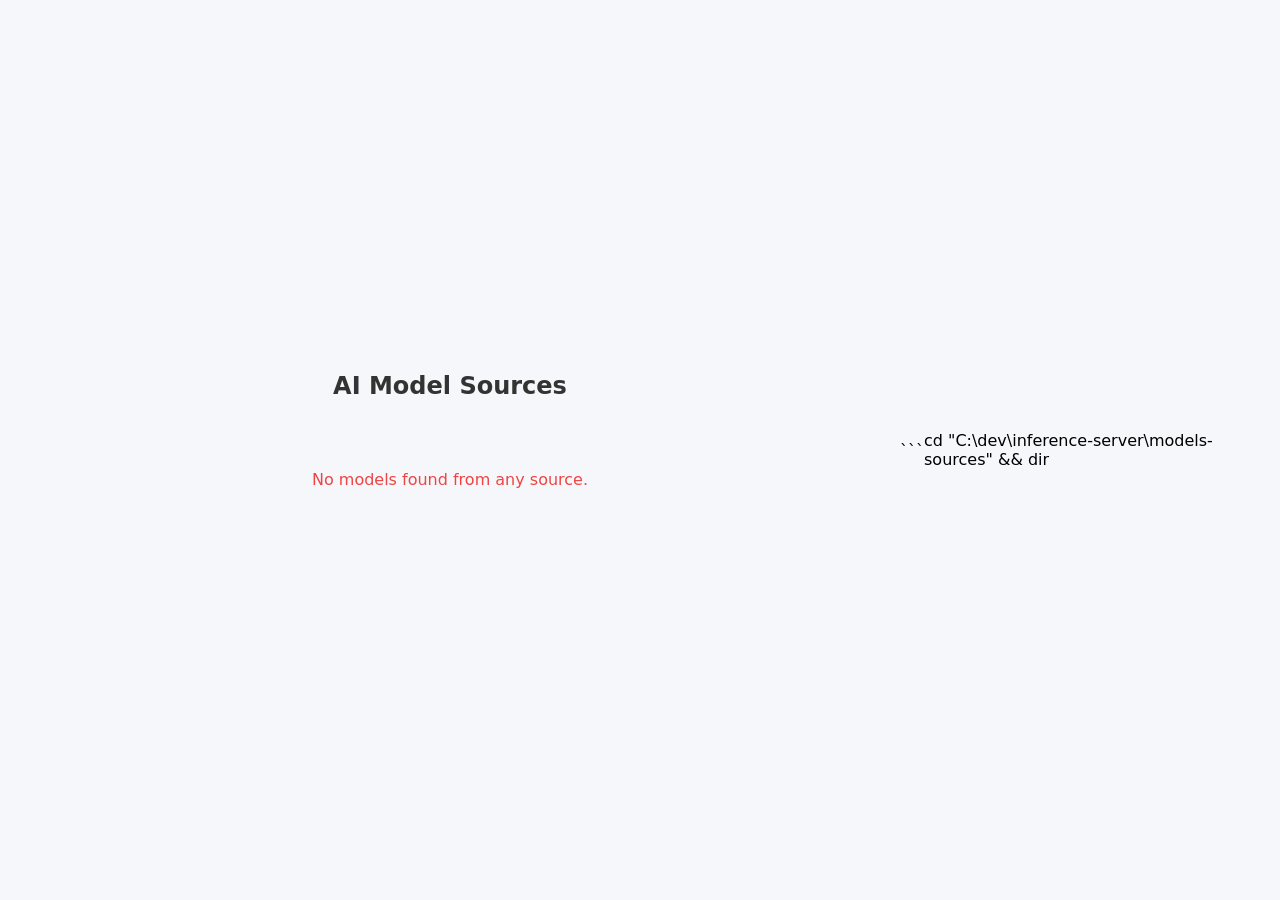
<file: models-sources/models.html>
<!DOCTYPE html>
<html lang="en">
<head>
  <meta charset="UTF-8" />
  <meta name="viewport" content="width=device-width, initial-scale=1.0" />
  <title>AI Model Sources</title>
  <style>
    * { box-sizing: border-box; margin: 0; padding: 0; }
    body { font-family: system-ui, sans-serif; background: #f5f7fa; min-height: 100vh; display: flex; align-items: center; justify-content: center; }
    .container { max-width: 900px; width: 100%; padding: 20px; }
    h1 { text-align: center; color: #333; margin-bottom: 30px; font-size: 24px; }
    .sources { display: grid; gap: 16px; }
    .source-card { background: white; border-radius: 12px; padding: 20px; box-shadow: 0 1px 3px rgba(0,0,0,0.1); transition: transform 0.2s, box-shadow 0.2s; }
    .source-card:hover { transform: translateY(-2px); box-shadow: 0 4px 6px rgba(0,0,0,0.15); }
    .source-card h3 { color: #333; margin-bottom: 8px; font-size: 16px; }
    .source-card p { color: #666; font-size: 14px; line-height: 1.5; margin-bottom: 12px; }
    .source-card a { display: inline-block; padding: 8px 16px; background: #3b82f6; color: white; text-decoration: none; border-radius: 6px; font-size: 14px; }
    .source-card a:hover { background: #2563eb; }
    .loading { text-align: center; padding: 40px; color: #666; }
    .error { color: #ef4444; text-align: center; padding: 40px; }
  </style>
</head>
<body>
  <div class="container">
    <h1>AI Model Sources</h1>
    <div id="sources" class="sources"></div>
    <p id="loading" class="loading">Loading models...</p>
    <p id="error" class="error"></p>
  </div>

  <script>
    async function loadModels() {
      const sources = [];
      try {
        // Open-Source AI Hubs
        const oaahResponse = await fetch('https://api.openaiahub.com/api/models');
        if (oaahResponse.ok) sources.push(await oaahResponse.json());

        // Hugging Face
        const hfResponse = await fetch('https://huggingface.co/api/models?filter=license&license=Apache-2.0');
        if (hfResponse.ok) sources.push(await hfResponse.json());

        // ModelZoo
        const mzResponse = await fetch('https://modelzoo.ai/api/models');
        if (mzResponse.ok) sources.push(await mzResponse.json());

        // GitHub
        const ghResponse = await fetch('https://api.github.com/search/code?q=ai+model+weights');
        if (ghResponse.ok) sources.push(await ghResponse.json());

        // GitLab
        const glResponse = await fetch('https://gitlab.com/api/v4/projects?search=ai+model+weights');
        if (glResponse.ok) sources.push(await glResponse.json());

        // Codeberg
        const cbResponse = await fetch('https://codeberg.org/api/v1/search?query=ai+model+weights');
        if (cbResponse.ok) sources.push(await cbResponse.json());
      } catch (e) {
        console.error(e);
        document.getElementById('error').textContent = 'Failed to load models. Check your internet connection.';
      }

      const container = document.getElementById('sources');
      document.getElementById('loading').style.display = 'none';
      if (sources.length > 0) {
        sources.forEach(async (source) => {
          try {
            const response = await fetch(source.url);
            if (!response.ok) throw new Error(`HTTP ${response.status}`);
            const data = await response.json();
            const card = document.createElement('div');
            card.className = 'source-card';
            card.innerHTML = `
              <h3>${source.name || source.title}</h3>
              <p>${source.description || 'No description available.'}</p>
              <a href="${source.url}" target="_blank">View ${source.name || source.title} â</a>
            `;
            container.appendChild(card);
          } catch (e) {
            console.error(`Failed to load ${source.name}:`, e);
          }
        });
      } else {
        document.getElementById('error').textContent = 'No models found from any source.';
      }
    }

    loadModels();
  </script>
</body>
</html>
```

<tool_call>
<function=bash>
<parameter=command>
cd "C:\dev\inference-server\models-sources" && dir
</file>
